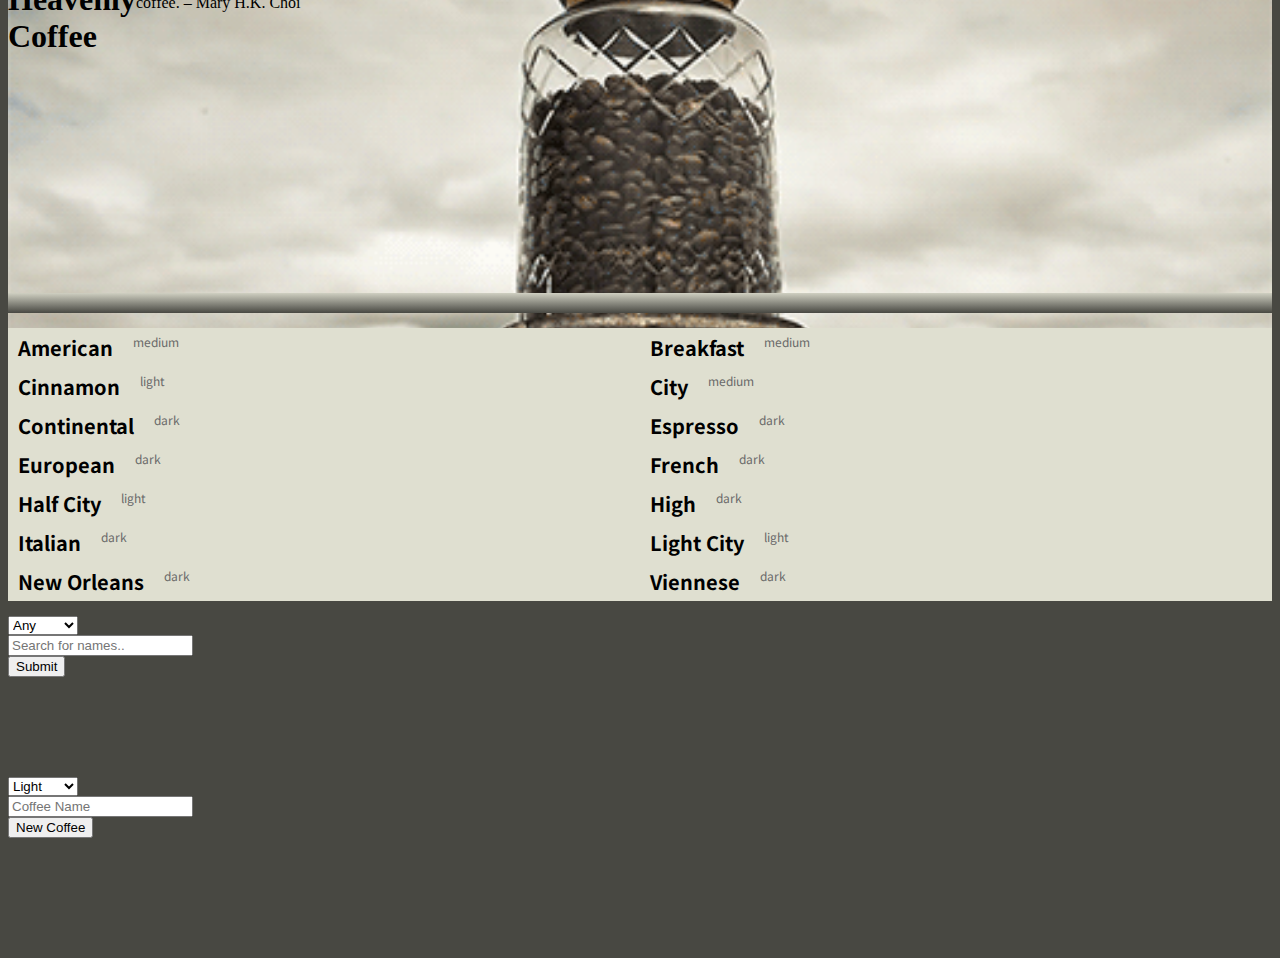
<file: indexOld.html>
<!DOCTYPE html>
<html lang="en">
<head>
    <meta charset="UTF-8">
    <title>Coffee</title>
  <link rel="stylesheet" href="https://cdn.jsdelivr.net/npm/bootstrap@4.6.0/dist/css/bootstrap.min.css" integrity="sha384-B0vP5xmATw1+K9KRQjQERJvTumQW0nPEzvF6L/Z6nronJ3oUOFUFpCjEUQouq2+l" crossorigin="anonymous">

  <link rel="stylesheet" href="style.css">

</head>
<body >

    <div class="jumbotron">
      <div class=" jumboText">
        <h1 class="display-4">Heavenly <br> Coffee</h1>
        <p class="lead ml-auto" id="quote">This is a modified.</p>
      </div>
    </div>

    <div id="grad" style="height:20px;width:100%;margin-top:-40px;"></div>
    <div class="d-flex">




        <div class="table">
            <div class="thead">
                <div class="tr">
                    <!--                <div class="th">ID</div> &lt;!&ndash; comment out &ndash;&gt;-->
                    <!--                <div class="th">NAME</div>-->
                    <!--                <div class="th">ROAST</div>-->
                </div>
            </div>

            <div class="tbody" id="coffees"></div>

            <!--      <div class="card" style="width: 18rem;">-->
            <!--        <div class="card-body">-->
            <!--          <div class="card-title">Card title</div>-->
            <!--          <div class="card-subtitle mb-2 text-muted">Card subtitle</div>-->
            <!--        </div>-->
            <!--      </div>-->

        </div>


<div>
    <form style="margin-bottom:100px;" method="POST" action="https://request-inspector.glitch.me/" class="coffeeForm" id="findCoffee">
        <label for="roast-selection"></label>
        <select id="roast-selection" onchange="updateCoffeesText()">
            <option value="any">Any</option>
            <option value="light">Light</option>
            <option value="medium">Medium</option>
            <option value="dark">Dark</option>
        </select>
      <!--<input id="submit" type="submit" />-->
<br/>
      <input type="text" id="submitType" onkeyup="updateCoffeesText()" placeholder="Search for names.." title="Type in a name">
<br/>
        <input id="submitText" type="submit" />

    </form>


    <form class="coffeeForm" id="newCoffee">
        <label for="roastSelectionNew"></label>
        <select id="roastSelectionNew" >
          <option value="light">Light</option>
          <option value="medium">Medium</option>
          <option value="dark">Dark</option>
        </select>
        <br/>
      <input type="text" id="addCoffee" onkeyup="" placeholder="Coffee Name" title="Add new Coffee">
      <br/>
        <button id="submitCoffee" type="submit" >New Coffee</button>
    </form>
</div>
    </div>
<!--    <img src="img/clouds.gif" class="movingClouds">-->
    <script src="https://code.jquery.com/jquery-3.5.1.slim.min.js" integrity="sha384-DfXdz2htPH0lsSSs5nCTpuj/zy4C+OGpamoFVy38MVBnE+IbbVYUew+OrCXaRkfj" crossorigin="anonymous"></script>
    <script src="https://cdn.jsdelivr.net/npm/bootstrap@4.6.0/dist/js/bootstrap.bundle.min.js" integrity="sha384-Piv4xVNRyMGpqkS2by6br4gNJ7DXjqk09RmUpJ8jgGtD7zP9yug3goQfGII0yAns" crossorigin="anonymous"></script>

    <script src="main.js"></script>

    <script>
        window.onload=fillCoffeeArray;
    </script>
</body>
</html>
</file>
<file: style.css>
@import url('https://fonts.googleapis.com/css2?family=Noto+Sans+TC&display=swap');

body {
  background-color: #484842;
}

.jumbotron {
  background-image: url("img/clouds.gif");
  background-size: 100%;
  background-repeat: no-repeat;
  object-fit: cover;
  height: 28em;
  margin-top: -8em;
  border-bottom: black solid 5px;
  display: flex;

  /*border-image-source: linear-gradient(to left, #743ad5, #d53a9d);*/

  /*border-image: linear-gradient(to bottom, red, rgba(0, 0, 0, 0)) 1 100%;*/
}

.jumboText {
  margin-top: 5em;
  margin-left: 0;
  margin-right: 0;
  width: 100%;
  display: flex;
  align-content: space-between;
  font-family: 'Arapey', serif;
}

#quote {
  flex-basis: 30%;
}

#grad {
  background-image: linear-gradient(#cfcfc1, #484842);
}

.card {
  background-color: #dfdfd0;
  border: none;
  font-family: 'Noto Sans TC', sans-serif;
}

.cardImg {
  height: 153px;
  background-size: 100%;
  background-repeat: no-repeat;
  /*object-fit: cover;*/
}

#cardImgSearch{
  background-image: url("img/coffee-cups.jpeg");
}

#cardImgNew {
  background-image: url("img/coffee-on-shelf.jpeg");
}

#cardImgList {
  background-image: url("img/beans.jpeg");
}

#cardImgSize {
  /*background-position: 70% center;*/
  background-image: url("img/cup-size.jpeg");
  /*background-size: 100%;*/
  height:190px;
  background-position : 0 -15px;

  /*background-position : 0 -300px;*/


}

.table {
  display: flex;
  border-collapse: collapse;
  margin: 15px 0;
}


.tbody {
  /*background-color: cornflowerblue;*/
  padding:3em;
  display: flex;
  flex-direction: row;
  flex-wrap: wrap;

}

#coffees {
  display: flex;
  padding: 0;
}

.td, .th {
    border: none;
    padding: 5px 10px;

}


.coffee {
  /*border-bottom: lime 10px solid; */
  display: flex;
  background-color: #dfdfd0;
  width: 18rem;
  border:none;
  /*border: black solid 1px;*/
  /*border-radius: 5px;*/
  flex-basis: 50%;

}
.coffeeCard {
  display: flex;
  padding: 0;

}

.coffeeName {
    font-weight:bold;
    font-size:20px;
    /*color: blue;*/
}


.coffeeRoast
{
font-weight: normal;
    font-size:12px;
    color:dimgray;
}



.coffeeForm{
  /*background-color: firebrick;*/
}



.jumboHead {
  background-image: linear-gradient(200deg, blue, red, yellow);
  color: white;
}
/*.movingClouds {*/
/*    height: 33%;*/
/*    position: absolute;*/
/*    top: 0;*/
/*    width: 100%;*/
/*    object-fit: cover;*/
/*    z-index: -10;*/
/*}*/

.footer{
  padding-right: 1em;
}

.fa-facebook {
  background: #3B5998;
  color: white;
}

.fa-twitter {
  background: #55ACEE;
  color: white;
}

.fa-instagram {
  background-image: linear-gradient(200deg, blue, red, yellow);
  color: white;
}
</file>
